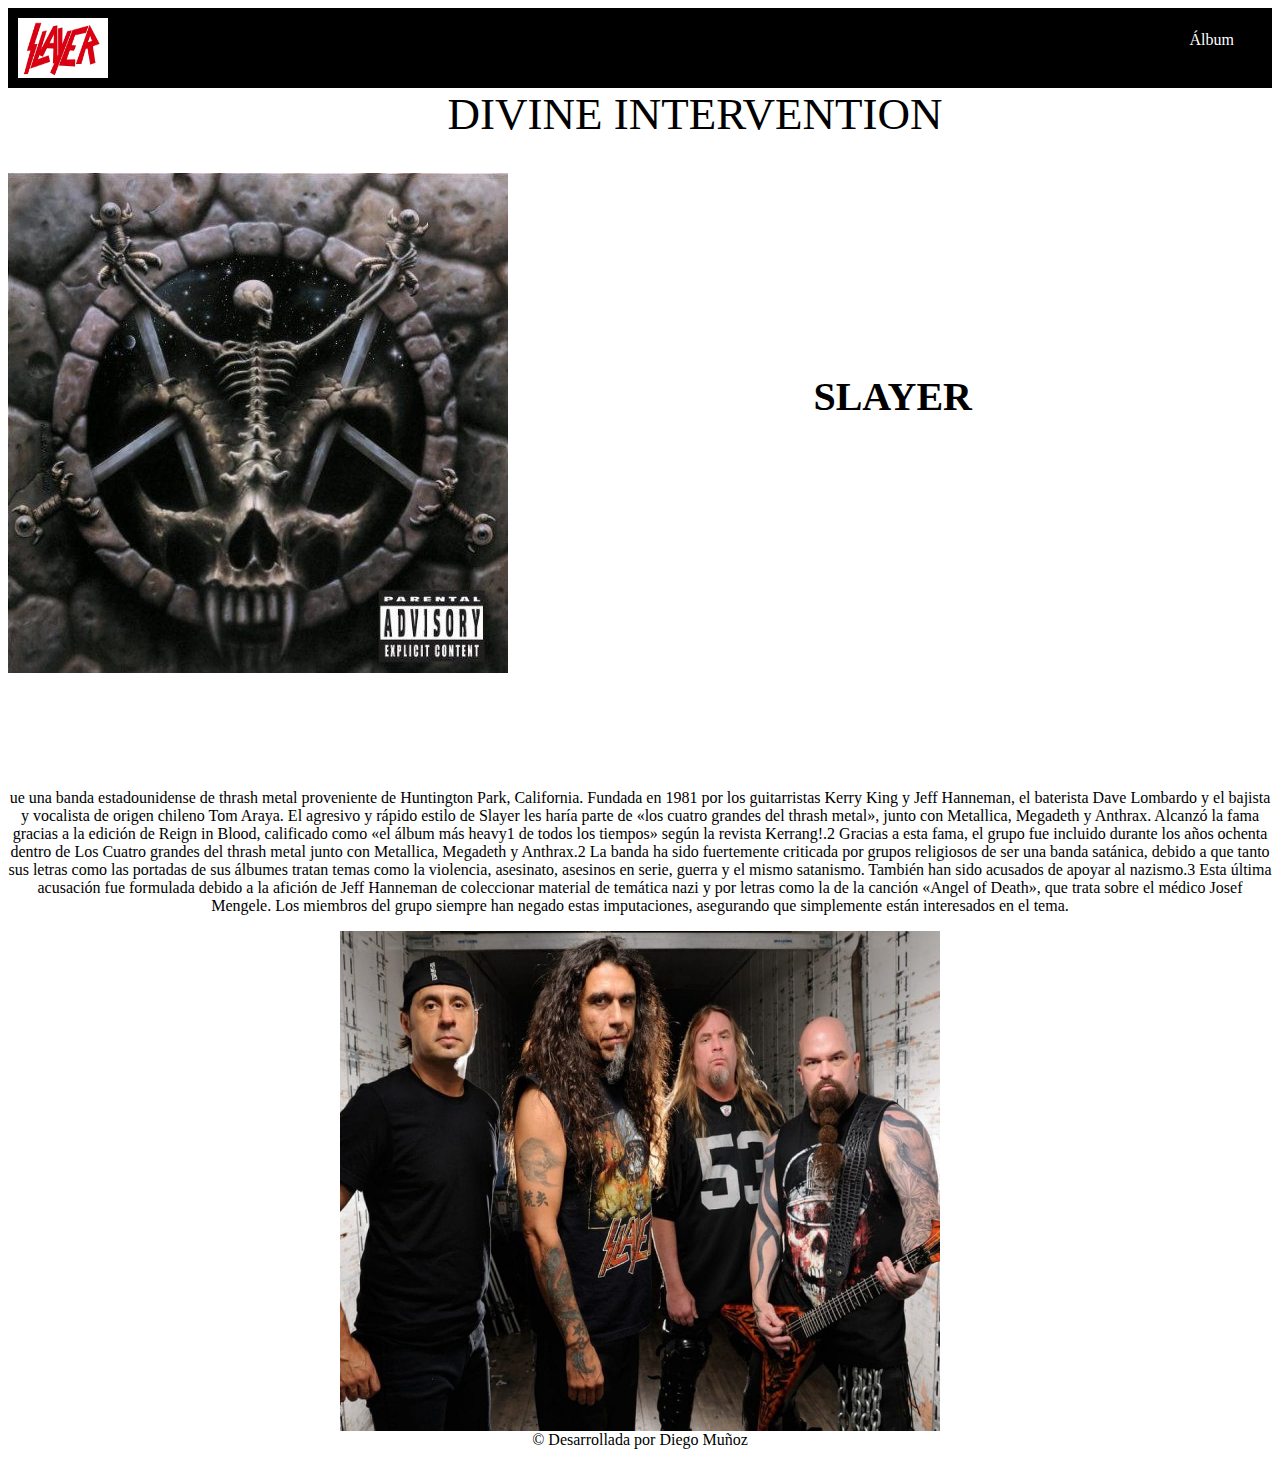
<file: index.html>
<!DOCTYPE html>
<html lang="en">

<head>
    <meta charset="UTF-8" />
    <meta http-equiv="X-UA-Compatible" content="IE=edge" />
    <meta name="viewport" content="width=device-width, initial-scale=1.0" />
    <link rel="stylesheet" href="./css/style.css" />
    <title>Slayer</title>
</head>

<body>
    <div class="cabeza">
        <div class="logo">
            <a href="index.html">
                <img width="90px" height="60px" src="./img/slayerLogo.png" alt="logo slayer" />
            </a>
        </div>
        <div class="menu">
            <table>
                <tr>
                    <td><a href="album.html">Álbum</a></td>
                </tr>
            </table>
        </div>
    </div>
    <div class="titulo">
        <span>DIVINE INTERVENTION</span>
    </div>
    <div class="banner">
        <h2>SLAYER</h2>
        <br />
    </div>
    <div class="parrafo">
        <p>
            ue una banda estadounidense de thrash metal proveniente de Huntington
            Park, California. Fundada en 1981 por los guitarristas Kerry King y Jeff
            Hanneman, el baterista Dave Lombardo y el bajista y vocalista de origen
            chileno Tom Araya. El agresivo y rápido estilo de Slayer les haría parte
            de «los cuatro grandes del thrash metal», junto con Metallica, Megadeth
            y Anthrax. Alcanzó la fama gracias a la edición de Reign in Blood,
            calificado como «el álbum más heavy1​ de todos los tiempos» según la
            revista Kerrang!.2​ Gracias a esta fama, el grupo fue incluido durante
            los años ochenta dentro de Los Cuatro grandes del thrash metal junto con
            Metallica, Megadeth y Anthrax.2​ La banda ha sido fuertemente criticada
            por grupos religiosos de ser una banda satánica, debido a que tanto sus
            letras como las portadas de sus álbumes tratan temas como la violencia,
            asesinato, asesinos en serie, guerra y el mismo satanismo. También han
            sido acusados de apoyar al nazismo.3​ Esta última acusación fue
            formulada debido a la afición de Jeff Hanneman de coleccionar material
            de temática nazi y por letras como la de la canción «Angel of Death»,
            que trata sobre el médico Josef Mengele. Los miembros del grupo siempre
            han negado estas imputaciones, asegurando que simplemente están
            interesados en el tema.
        </p>
    </div>
    <div>
        <img id="img" class="fotoGrupo" src="./img/grupo.jpg" alt="imagen slayer" onclick="imagenFecha()">
    </div>
    <footer>
            &copy; Desarrollada por Diego Muñoz
    </footer>
    <script src="./js/scripts.js"></script>
</body>

</html>
</file>
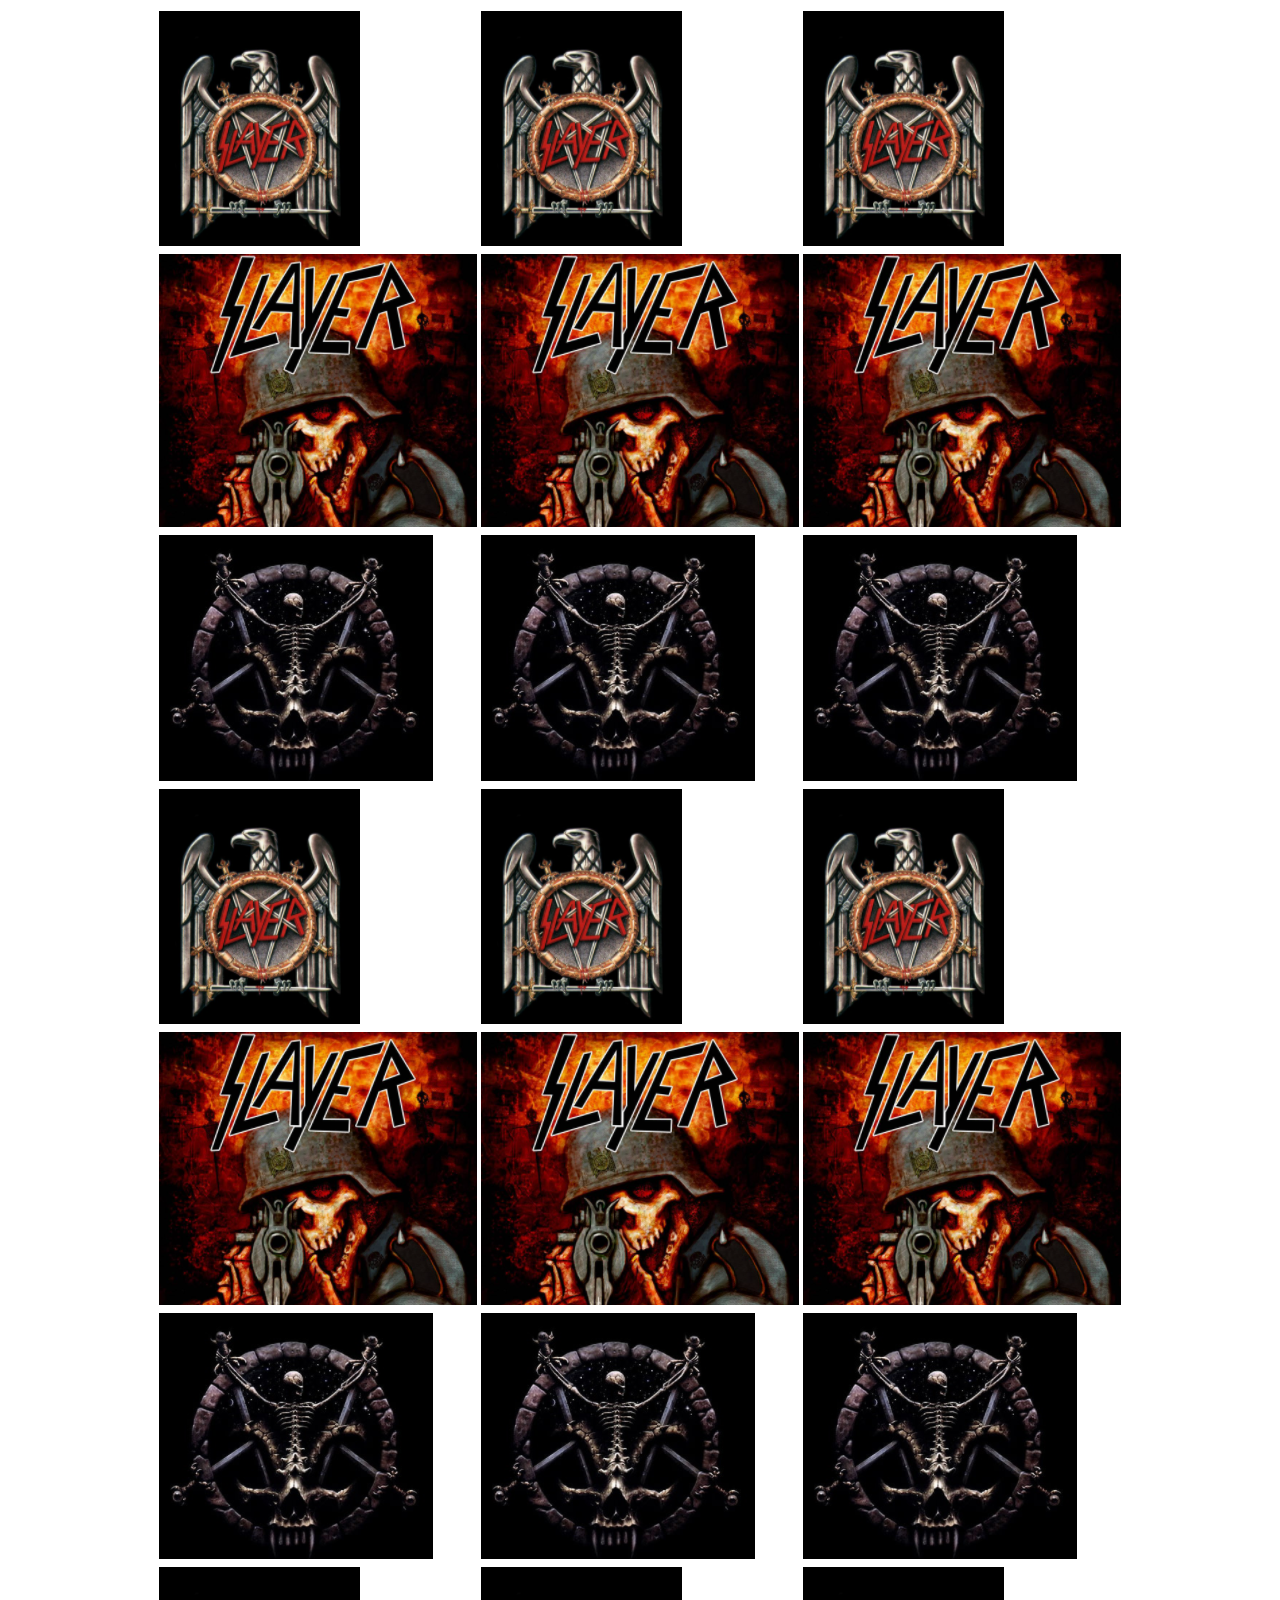
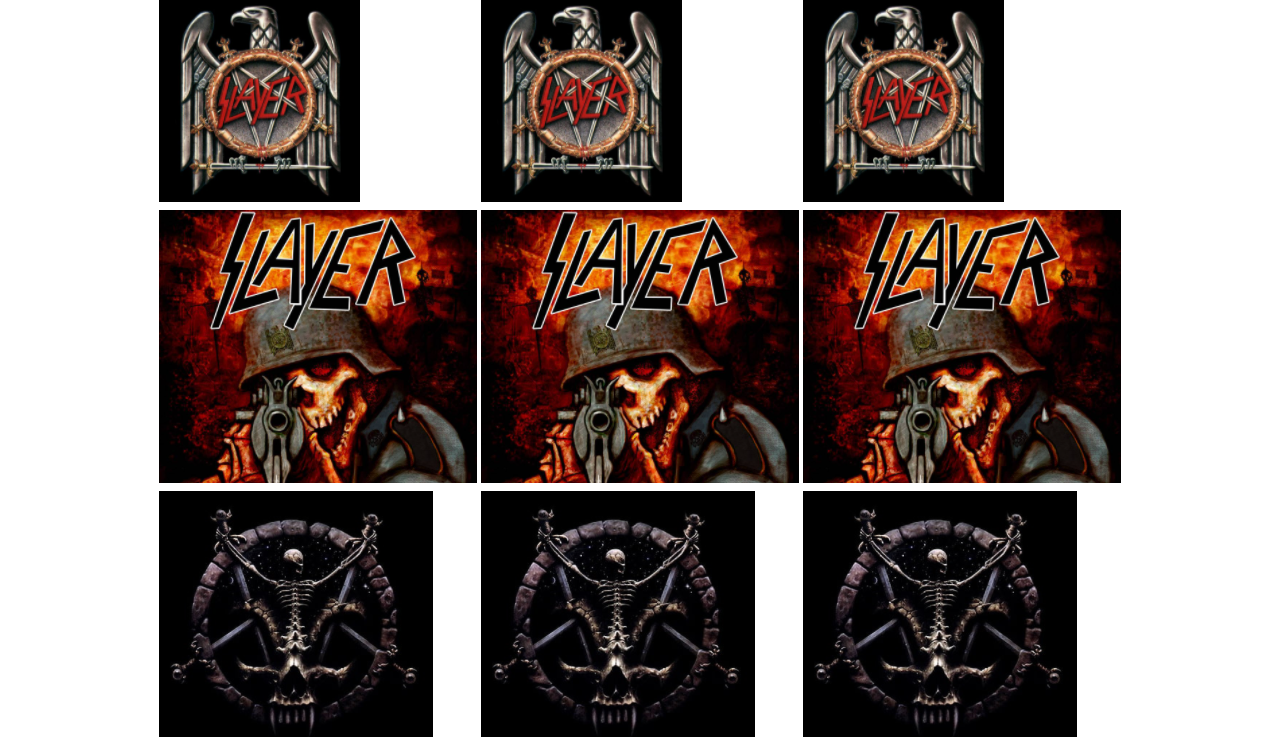
<file: album.html>
<!DOCTYPE html>
<html lang="en">
<head>
    <meta charset="UTF-8">
    <meta http-equiv="X-UA-Compatible" content="IE=edge">
    <meta name="viewport" content="width=device-width, initial-scale=1.0">
    <link rel="stylesheet" href="css/style.css">
    <title>Document</title>
</head>
<body>
    <table>
        <tr>
            <td><img src="./img/logop.png" alt="" ></td>
            <td><img src="./img/logop.png" alt="" ></td>
            <td><img src="./img/logop.png" alt="" ></td>
        </tr>
        <tr>
            <td><img src="./img/logoq.png" alt="" ></td>
            <td><img src="./img/logoq.png" alt="" ></td>
            <td><img src="./img/logoq.png" alt="" ></td>
        </tr>
        <tr>
            <td><img src="./img/logor.png" alt="" ></td>
            <td><img src="./img/logor.png" alt="" ></td>
            <td><img src="./img/logor.png" alt="" ></td>
        </tr>
        <tr>
            <td><img src="./img/logop.png" alt="" ></td>
            <td><img src="./img/logop.png" alt="" ></td>
            <td><img src="./img/logop.png" alt="" ></td>
        </tr>
        <tr>
            <td><img src="./img/logoq.png" alt="" ></td>
            <td><img src="./img/logoq.png" alt="" ></td>
            <td><img src="./img/logoq.png" alt="" ></td>
        </tr>
        <tr>
            <td><img src="./img/logor.png" alt="" ></td>
            <td><img src="./img/logor.png" alt="" ></td>
            <td><img src="./img/logor.png" alt="" ></td>
        </tr>
        <tr>
            <td><img src="./img/logop.png" alt="" ></td>
            <td><img src="./img/logop.png" alt="" ></td>
            <td><img src="./img/logop.png" alt="" ></td>
        </tr>
        <tr>
            <td><img src="./img/logoq.png" alt="" ></td>
            <td><img src="./img/logoq.png" alt="" ></td>
            <td><img src="./img/logoq.png" alt="" ></td>
        </tr>
        <tr>
            <td><img src="./img/logor.png" alt="" ></td>
            <td><img src="./img/logor.png" alt="" ></td>
            <td><img src="./img/logor.png" alt="" ></td>
        </tr>
    </table>
</body>
</html>
</file>
<file: css/style.css>
.cabeza {
    background-color: black;
    height: 80px;
}

.logo {
    float: left;
    padding: 10px;
}

.menu {
    float: right;
    margin: 20px;
}

.menu a {
    color: white;
    text-decoration: none;
    padding: 15px;
}

.titulo{
    text-align: center;
    font-size: 45px;
}

.banner {
    background-image: url(../img/divineintervention.jpg);
    height: 600px;
    background-repeat: no-repeat;
}

.banner h2 {
    text-align: right;
    padding: 200px 300px;
    font-size: 40px;
}

.parrafo {
    text-align: center;
}

.fotoGrupo {
    display: block;
    margin: auto;
    width: 600px; 
    height: 500px;
}

footer {
    text-align: center;
}

table {
    margin: auto;
}
</file>
